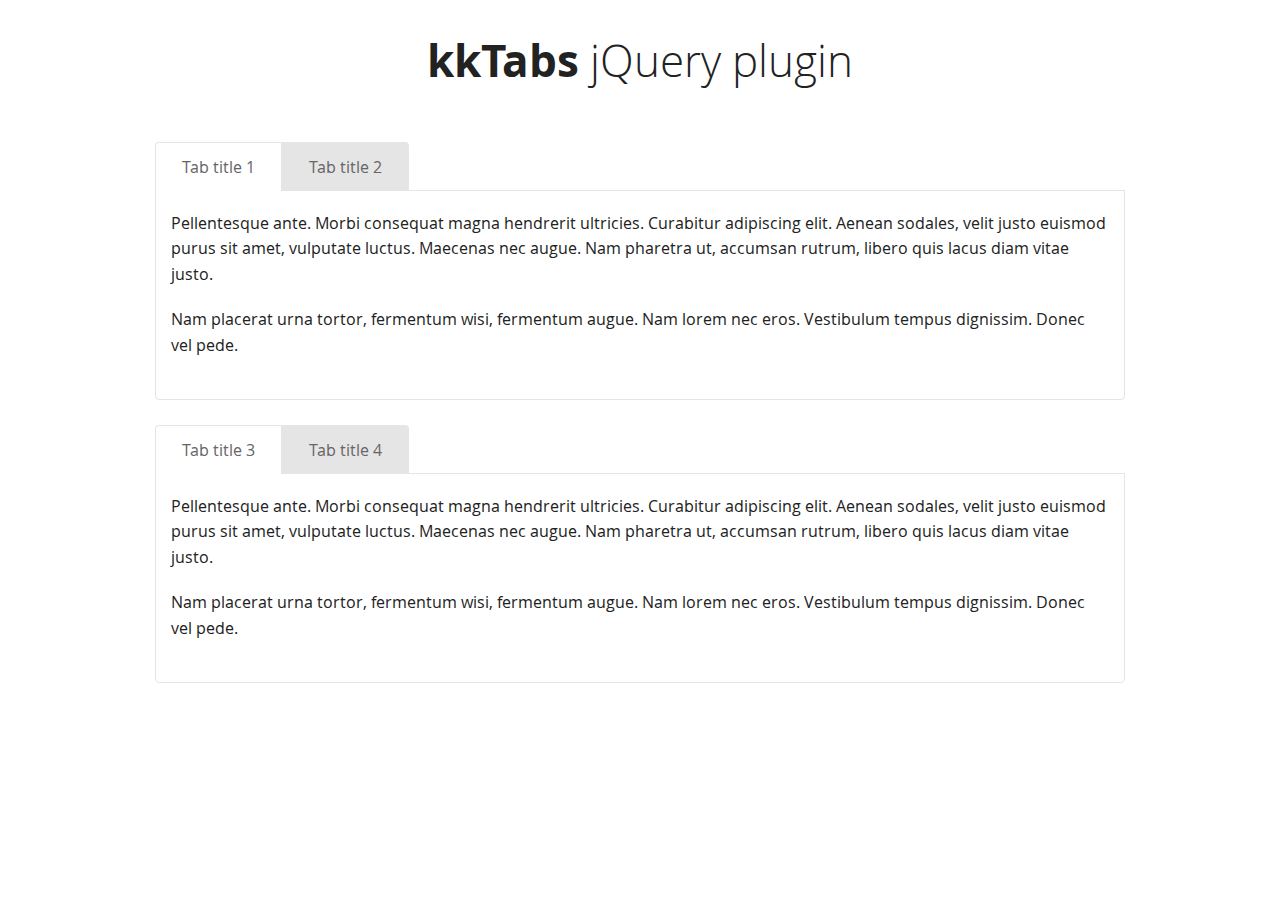
<file: demo/index.html>
<!DOCTYPE html>
<html>
    <head>
        <title>kkTabs jQuery Plugin</title>
        <meta http-equiv="Content-Type" content="text/html; charset=UTF-8">

        <link type="text/css" rel="stylesheet" href="../kktabs/css/kktabs.default.css" />

        <link type="text/css" rel="stylesheet" href="css/style.css" />
        <link rel="shortcut icon" href="/favicon.ico" />

        <!--[if lt IE 9]>
            <script src="js/html5.js"></script>
        <![endif]-->

    </head>
    <!--[if IE 7]><body class="ie7"><![endif]-->
    <!--[if IE 8]><body class="ie8"><![endif]-->
    <!--[if IE 9]><body class="ie9"><![endif]-->
    <!--[if gt IE 9]><!--><body><!--<![endif]-->
        <div class="row">
            <div class="large-12 column text-center">

                <h1><strong>kkTabs</strong> jQuery plugin</h1>

                <div class="tabs-demo-1" style="margin-bottom: 25px;">
                    <div>
                        <h2>Tab title 1</h2>
                        <p>Pellentesque ante. Morbi consequat magna hendrerit ultricies. Curabitur adipiscing elit. Aenean sodales, velit justo euismod purus sit amet, vulputate luctus. Maecenas nec augue. Nam pharetra ut, accumsan rutrum, libero quis lacus diam vitae justo. 
                        </p>
                        <p>Nam placerat urna tortor, fermentum wisi, fermentum augue. Nam lorem nec eros. Vestibulum tempus dignissim. Donec vel pede.</p>
                    </div>
                    <div>
                        <h2>Tab title 2</h2>
                        <p>Sed ipsum eleifend neque sollicitudin fringilla. Morbi quam ac arcu. Maecenas ante. Ut elit tincidunt molestie, neque. Sed porttitor, quam nibh vel risus.</p>
                            
                        <p>Nulla et magnis dis parturient montes, nascetur ridiculus mus. Morbi egestas, nunc interdum velit suscipit sapien sed tortor. Maecenas nec ligula quis ultricies massa. Duis consequat lacus tellus consectetuer adipiscing elit. </p>

                        <p>Sed sagittis, nunc interdum adipiscing gravida mattis, magna porttitor ante ipsum dolor rhoncus placerat elementum fringilla purus est, et arcu. Mauris vel quam.</p>
                    </div>
                </div>

                <div class="tabs-demo-2">
                    <div>
                        <h2>Tab title 3</h2>
                        <p>Pellentesque ante. Morbi consequat magna hendrerit ultricies. Curabitur adipiscing elit. Aenean sodales, velit justo euismod purus sit amet, vulputate luctus. Maecenas nec augue. Nam pharetra ut, accumsan rutrum, libero quis lacus diam vitae justo. 
                        </p>
                        <p>Nam placerat urna tortor, fermentum wisi, fermentum augue. Nam lorem nec eros. Vestibulum tempus dignissim. Donec vel pede.</p>
                    </div>
                    <div>
                        <h2>Tab title 4</h2>
                        <p>Sed ipsum eleifend neque sollicitudin fringilla. Morbi quam ac arcu. Maecenas ante. Ut elit tincidunt molestie, neque. Sed porttitor, quam nibh vel risus.</p>
                            
                        <p>Nulla et magnis dis parturient montes, nascetur ridiculus mus. Morbi egestas, nunc interdum velit suscipit sapien sed tortor. Maecenas nec ligula quis ultricies massa. Duis consequat lacus tellus consectetuer adipiscing elit. </p>

                        <p>Sed sagittis, nunc interdum adipiscing gravida mattis, magna porttitor ante ipsum dolor rhoncus placerat elementum fringilla purus est, et arcu. Mauris vel quam.</p>
                    </div>
                </div>
            </div>
        </div>

        <script type="text/javascript" src="js/jQuery.1.11.1.min.js"></script>
        <script type="text/javascript" src="../kktabs/js/kkTabs.js"></script>
        <script>
            $(document).ready(function(){
                $('.tabs-demo-1').kkTabs();
                $('.tabs-demo-2').kkTabs();
            });
        </script>
    </body>
</html>
</file>
<file: kktabs/css/kktabs.default.css>
.kktabs-menu {
    text-align: left;
}

.kktabs-menu > a {
    display: inline-block;
    background-color: #e5e5e5;
    border-color: #e5e5e5;
    border-style: solid;
    border-width: 1px 1px 0;
    color: #666;
    font-size: 16px;
    padding: 16px 26px;
}

.kktabs-menu > a.first {
    border-top-left-radius: 4px;
}

.kktabs-menu > a.last {
    border-top-right-radius: 4px;
}

.kktabs-menu > a.active {
    background-color: #ffffff;
    z-index: 1;
}

.kktabs-menu > a:hover,
.kktabs-menu > a:focus {
    color: #333;
    border-top-color: #666666;
}

.kktabs-content {
    border: 1px solid #e5e5e5;
    margin-top: -1px;
    padding: 20px 15px;
    text-align: left;
    border-bottom-left-radius: 4px;
    border-bottom-right-radius: 4px;
}
</file>
<file: demo/css/style.css>
@import url('normalize.css');
@import url('foundation.min.css');
@import url('font-awesome.min.css');

@font-face {
    font-family: 'os_regular';
    src: url('../fonts/OpenSans-Regular-webfont.eot');
    src: url('../fonts/OpenSans-Regular-webfont.eot?#iefix') format('embedded-opentype'),
         url('../fonts/OpenSans-Regular-webfont.woff') format('woff'),
         url('../fonts/OpenSans-Regular-webfont.ttf') format('truetype'),
         url('../fonts/OpenSans-Regular-webfont.svg#open_sansregular') format('svg');
    font-weight: normal;
    font-style: normal;
}

@font-face {
    font-family: 'os_light';
    src: url('../fonts/OpenSans-Light-webfont.eot');
    src: url('../fonts/OpenSans-Light-webfont.eot?#iefix') format('embedded-opentype'),
         url('../fonts/OpenSans-Light-webfont.woff') format('woff'),
         url('../fonts/OpenSans-Light-webfont.ttf') format('truetype'),
         url('../fonts/OpenSans-Light-webfont.svg#open_sanslight') format('svg');
    font-weight: normal;
    font-style: normal;
}

@font-face {
    font-family: 'os_bold';
    src: url('../fonts/OpenSans-Bold-webfont.eot');
    src: url('../fonts/OpenSans-Bold-webfont.eot?#iefix') format('embedded-opentype'),
         url('../fonts/OpenSans-Bold-webfont.woff') format('woff'),
         url('../fonts/OpenSans-Bold-webfont.ttf') format('truetype'),
         url('../fonts/OpenSans-Bold-webfont.svg#open_sansbold') format('svg');
    font-weight: normal;
    font-style: normal;
}

body {
    font-family: 'os_regular', Arial, Tahoma, sans-serif;
}

strong {
    font-family: 'os_bold';
    font-weight: normal;
}

h1 {
    font-family: 'os_light';
    margin: 30px 0 50px;
}
</file>
